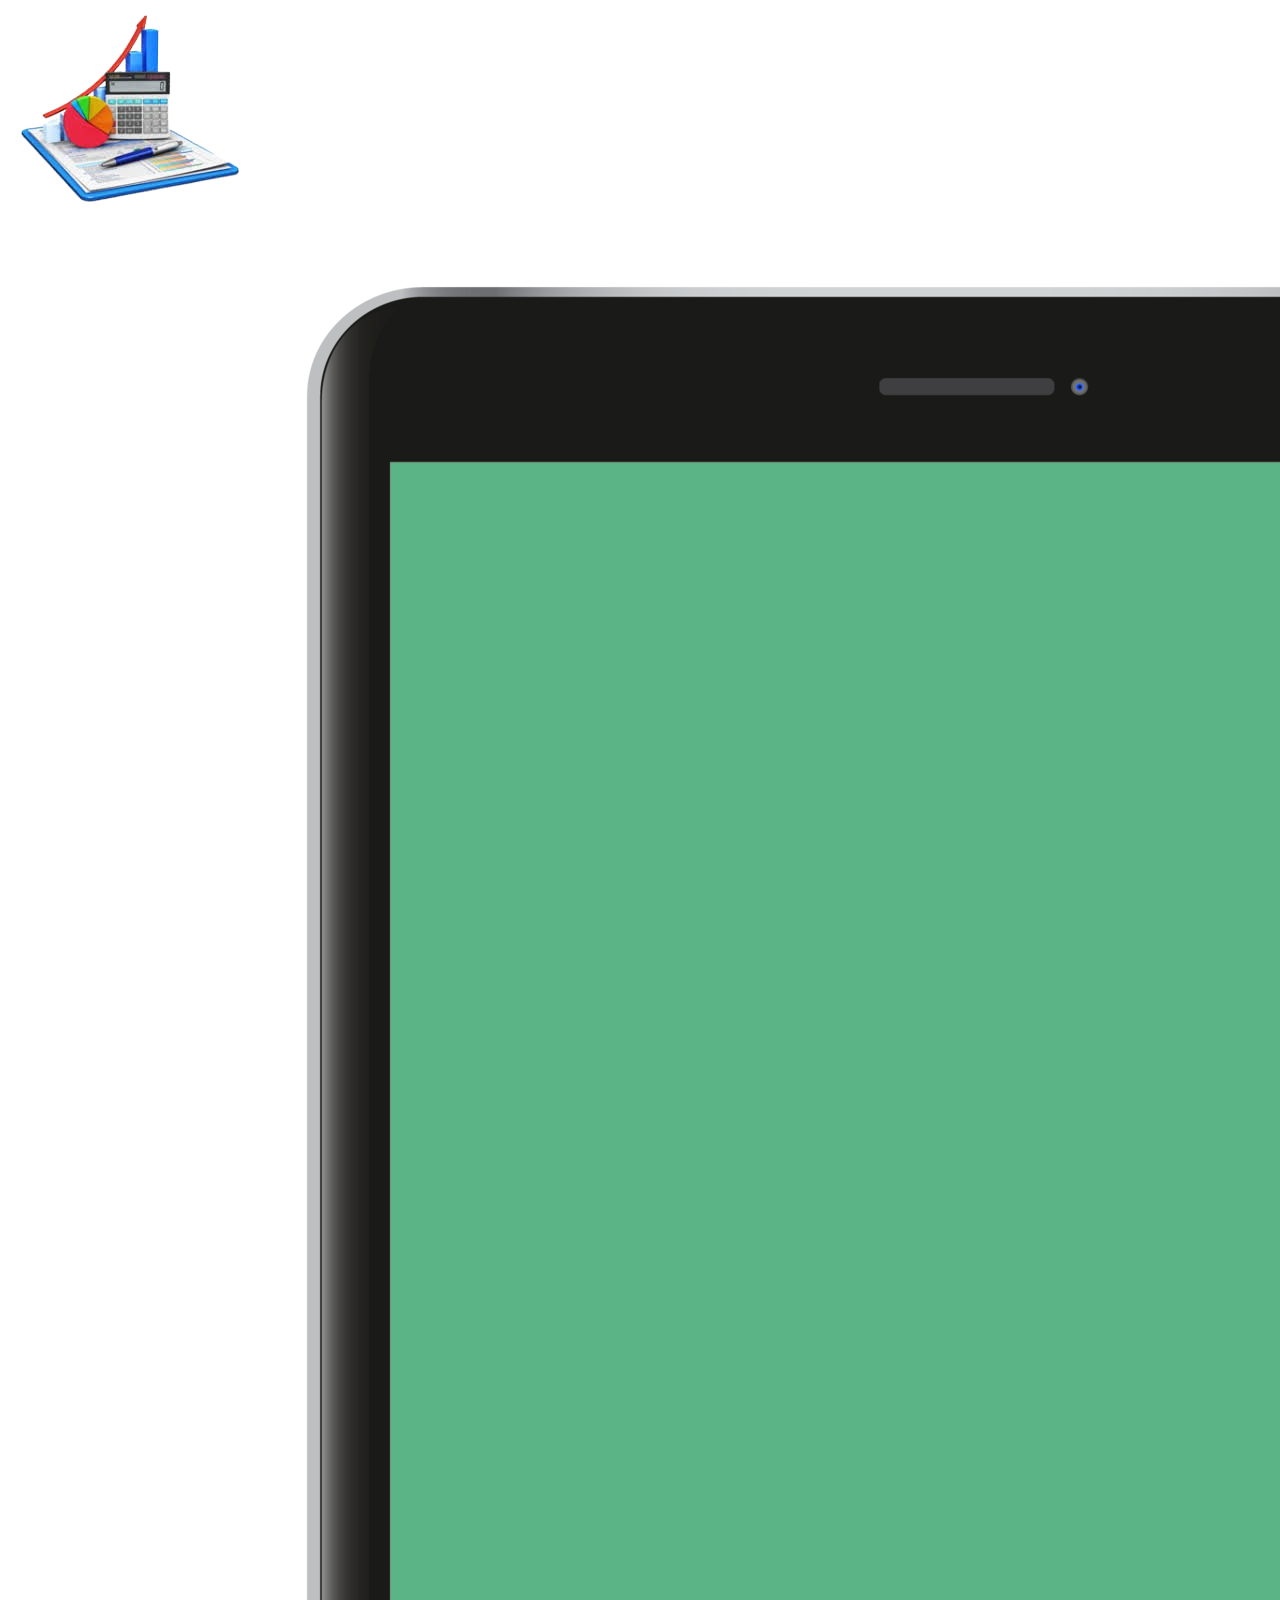
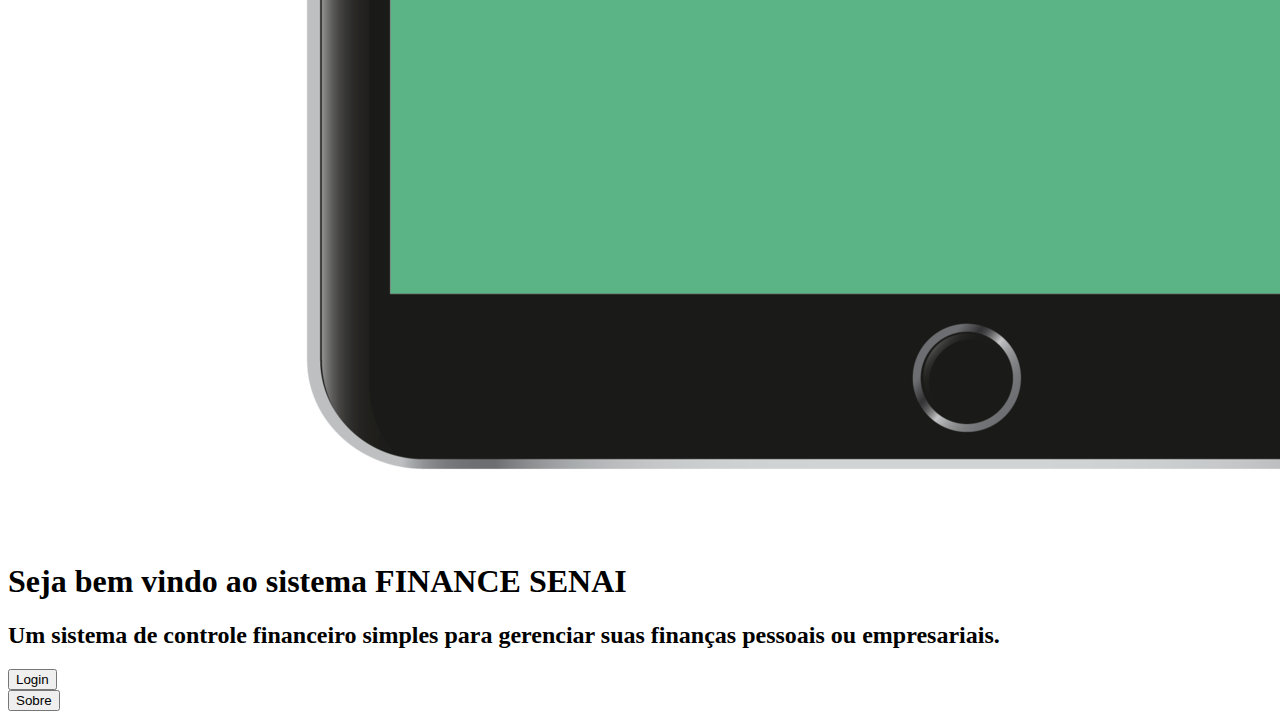
<file: index.html>
<!DOCTYPE html>
<html lang="pt-BR">
<head>
    <meta charset="UTF-8">
    <meta name="viewport" content="width=device-width, initial-scale=1.0">
    <title>Inicio</title>
    <img src="finances.png">
</head>
<body class="corpo">
    
   <img class="tablet" src="tablet1.png">
  
    <h1 class="titulo">Seja bem vindo ao sistema FINANCE SENAI</h1>
    <h2 class="texto"> Um sistema de controle financeiro simples para gerenciar suas finanças pessoais ou empresariais.</h2>

    <form>
       <div>
        <button class="botao" type="button" src="login.html">Login</button>
       </div>

       <div>
        <button class="botao" type="button" src="sobre.html">Sobre</button>
       </div>   

    </form>

    
</body>
</html>
</file>
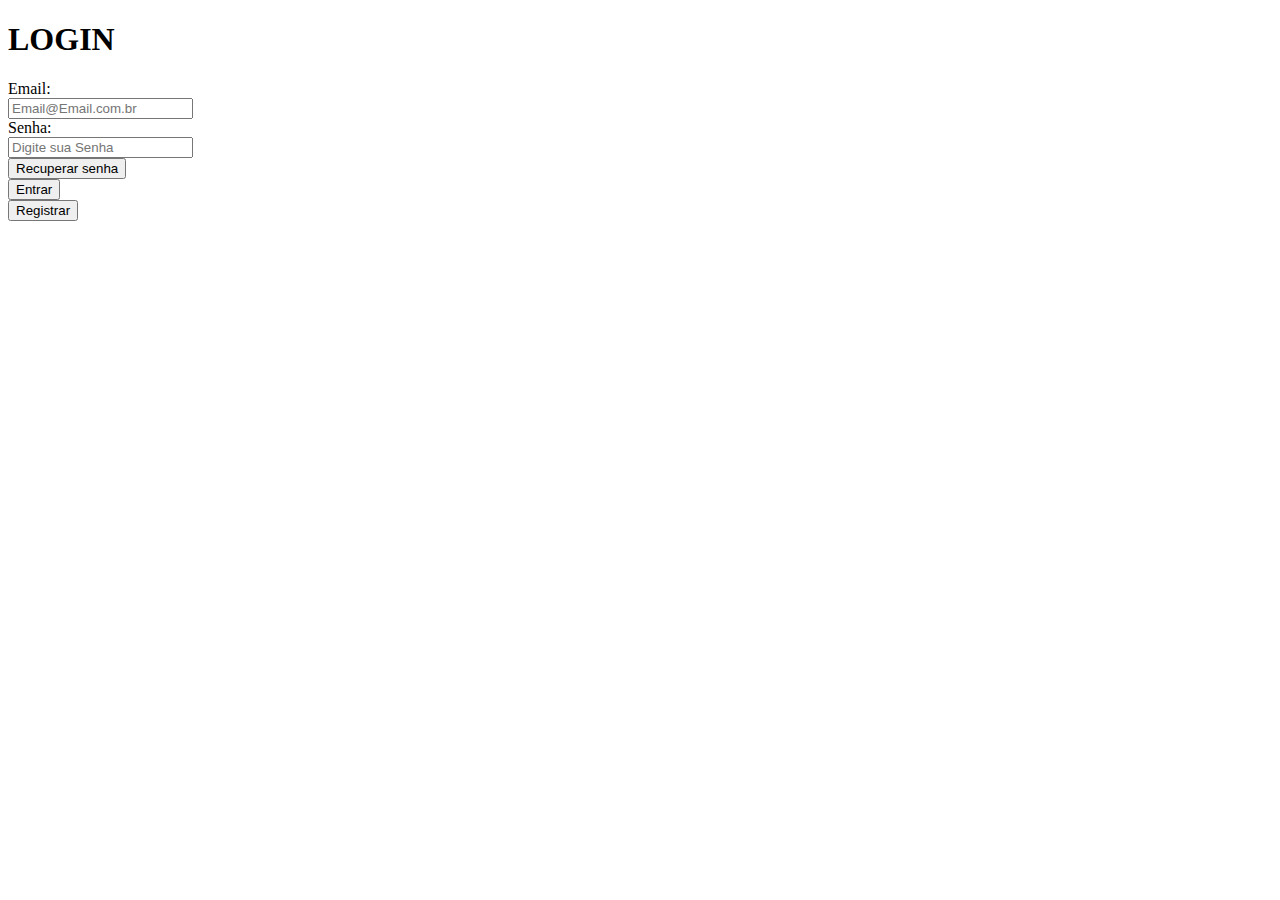
<file: login.html>
<!DOCTYPE html>
<html lang="pt-BR">
<head>
    <meta charset="UTF-8">
    <meta name="viewport" content="width=device-width, initial-scale=1.0">
    <title>Senai-Finance</title>
</head>
<body class="corpo">
    <h1 class="titulo">LOGIN</h1>

<form>
    <div>

     <div> <label>Email:</label> </div>
     <div> <input type="email" placeholder="Email@Email.com.br"> </div>

     <div> <label>Senha:</label> </div>
      <div> <input type="password" placeholder="Digite sua Senha"> </div>

    </div>


       <div>
        <button class="botao" type="button" onclick="alert('teste')">Recuperar senha</button>
       </div>

       <div>
        <button class="botao">Entrar</button>
       </div>

       <div>
        <button class="botao">Registrar</button>
       </div>   

</form>
    
</body>
</html>
</file>
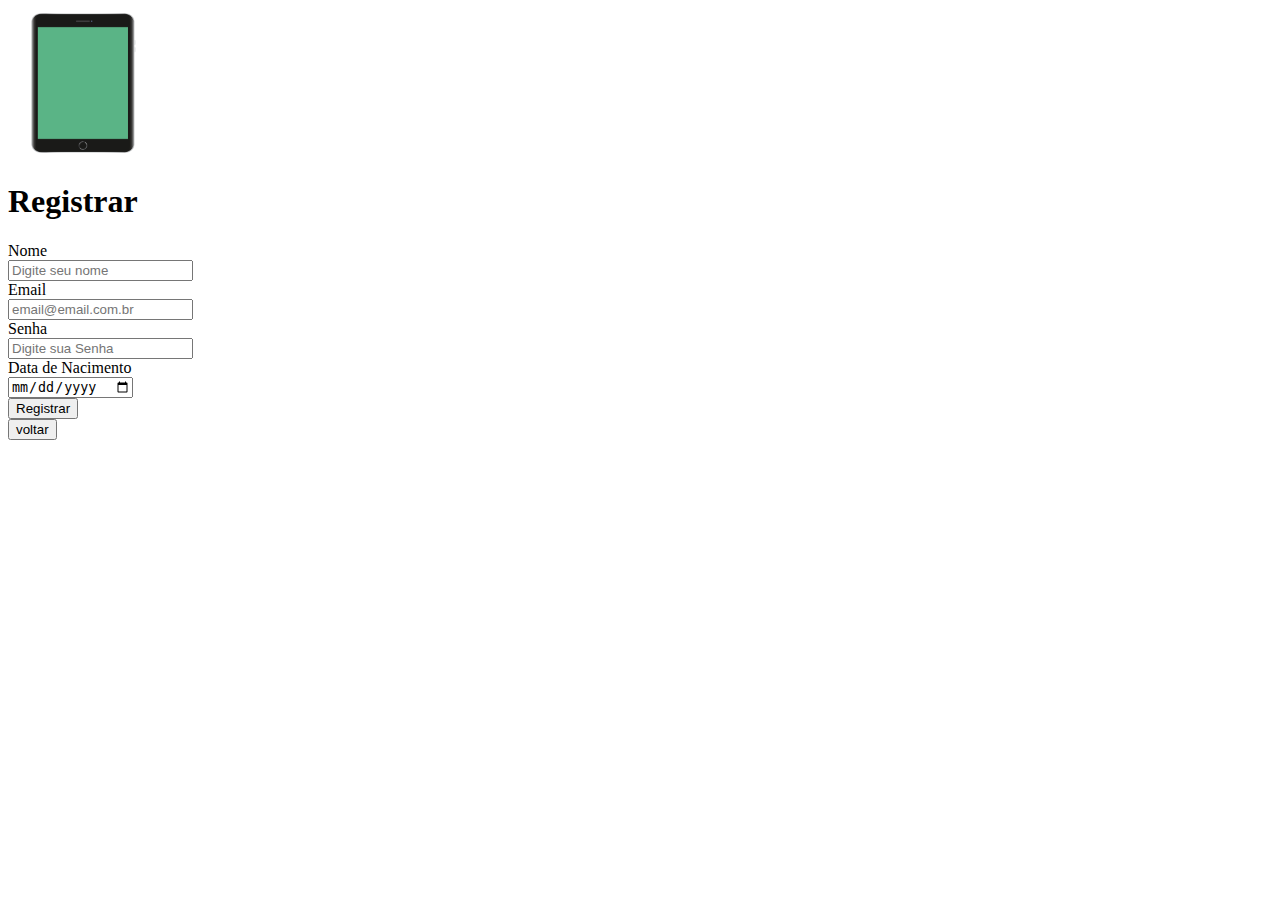
<file: registrar.html>
<!DOCTYPE html>
<html lang="pt-BR">
<head>
    <meta charset="UTF-8">
    <meta name="viewport" content="width=device-width, initial-scale=1.0">
    <title>Registrar</title>
</head>
<body>
    <img class="tablet" src="tablet1.png" width="150px" height="150px">

    <h1>Registrar</h1>

    <form>
    
            <div>
               <div> <label for="nome">Nome</label></div>
                <div><input type="text" placeholder="Digite seu nome"></div>

              
                 <div><label for="email">Email</label></div>
                  <div><input type="email"  placeholder="email@email.com.br">

                <div><label for="senha">Senha</label></div>
               <div><input type="password" placeholder="Digite sua Senha"></div>

               <div><label for="confirmarSenha">Data de Nacimento </label></div>
               <div><input type="date"  ></div>

            </div>

            <div>
                <button class="botao">Registrar</button>
            </div>

            <div>
                <button class="botao">voltar</button>
            </div>

      
    </form>


    
</body>
</html>
</file>
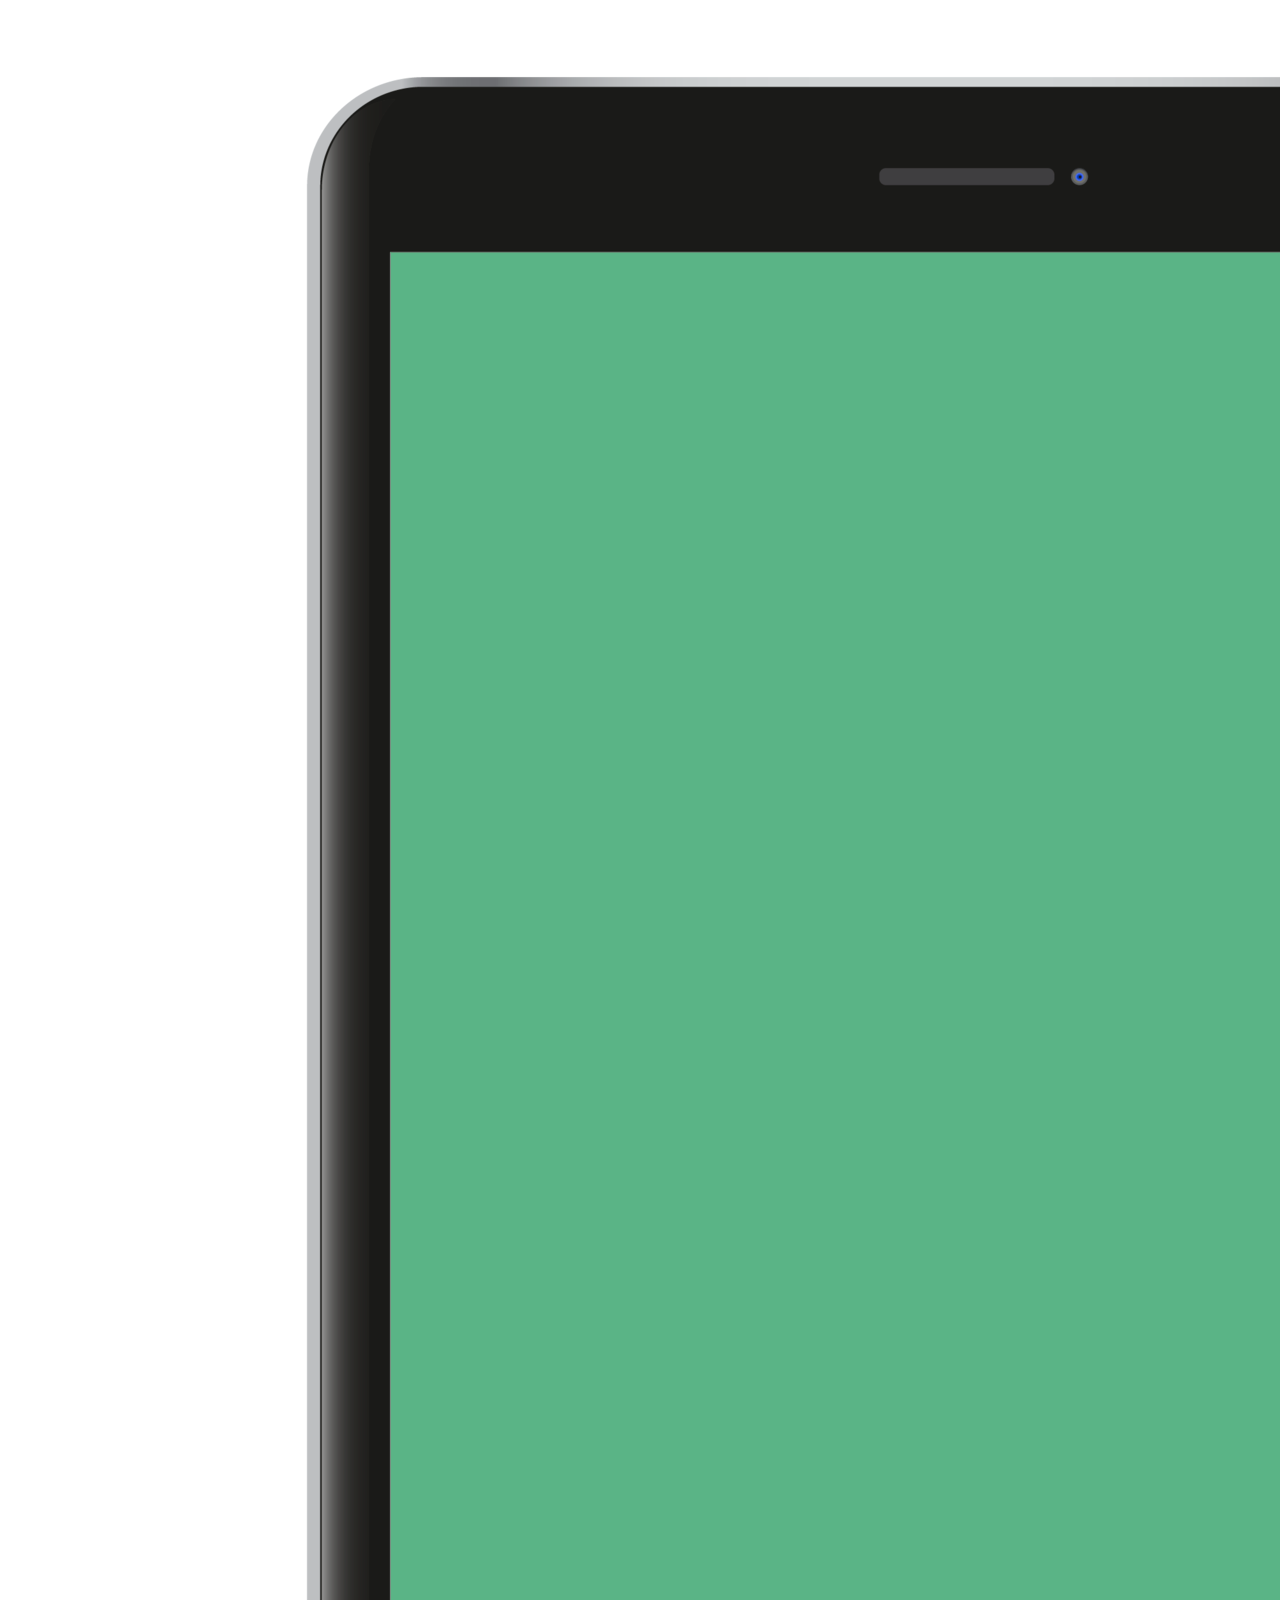
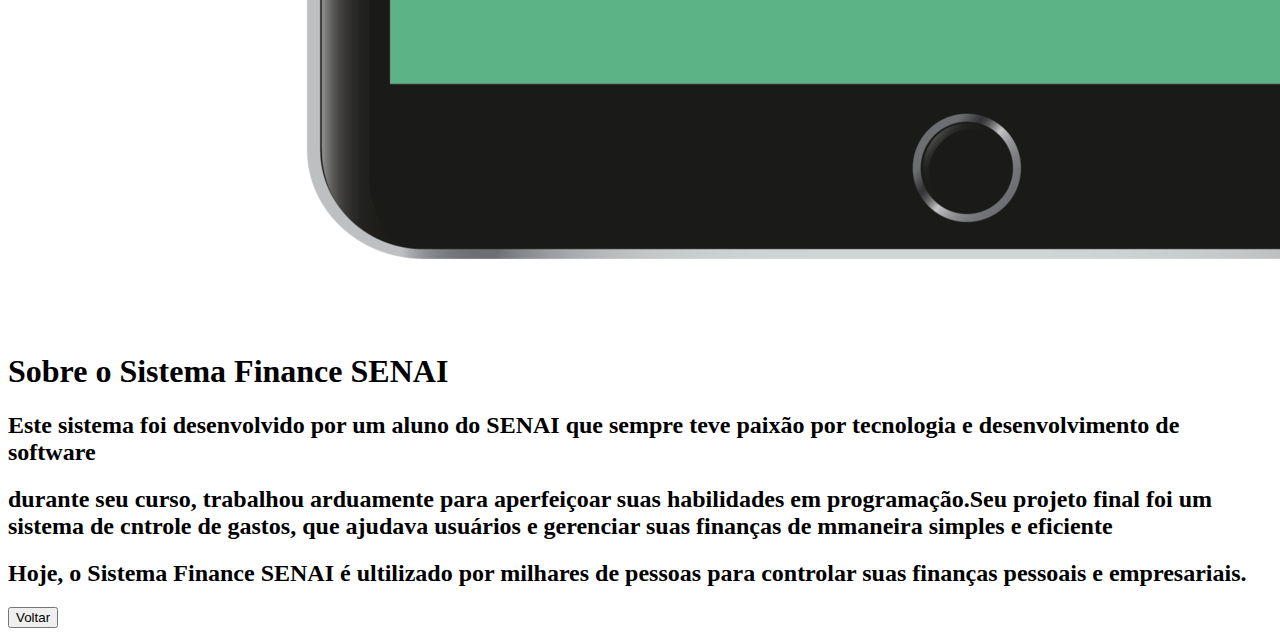
<file: sobre.html>
<!DOCTYPE html>
<html lang="pt-BR">
<head>
    <meta charset="UTF-8">
    <meta name="viewport" content="width=device-width, initial-scale=1.0">
    <title>Registro</title>
</head>
<body class="corpo">
    <img class="tablet" src="tablet1.png">
    <h1 class="titulo">Sobre o Sistema Finance SENAI</h1>
    <h2 class="texto"> Este sistema foi desenvolvido por um aluno do SENAI que sempre teve paixão por tecnologia e desenvolvimento de software</h2>
    <h2 class="texto">durante seu curso, trabalhou arduamente para aperfeiçoar suas habilidades em programação.Seu projeto final foi um sistema de cntrole  de gastos, que ajudava usuários e gerenciar suas finanças  de mmaneira simples e eficiente</h2>
    <h2 class="texto">Hoje, o Sistema Finance SENAI é ultilizado por milhares de pessoas para controlar suas finanças pessoais e empresariais.</h2>


    <form>
        <div>
            <button class="botao">Voltar</button>
        </div>

    </form>


    
</body>
</html>
</file>
